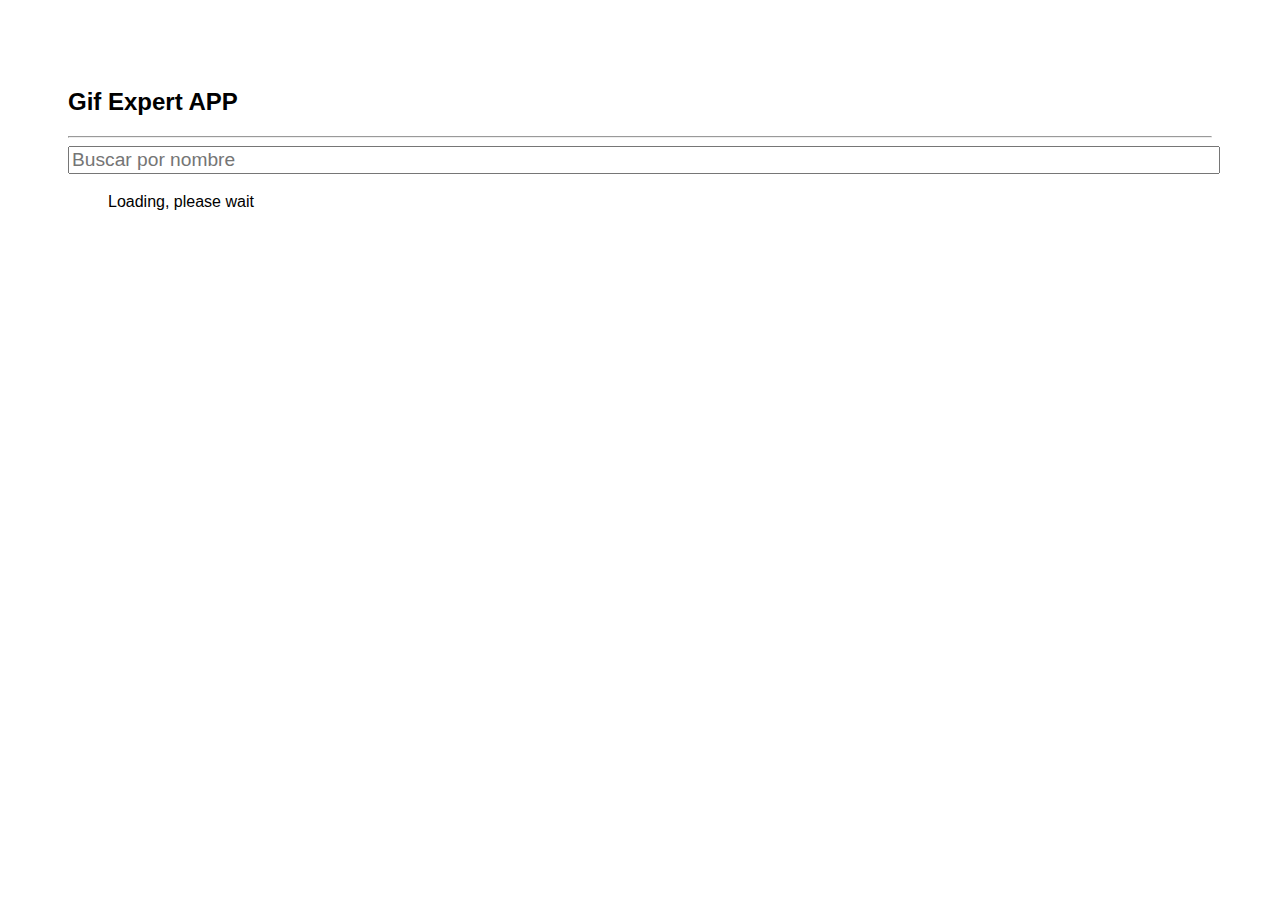
<file: docs/index.html>
<!doctype html>
<html lang="en">

<head>
    <meta charset="utf-8" />
    <link rel="icon" href="./favicon.ico" />
    <meta name="viewport" content="width=device-width,initial-scale=1" />
    <meta name="theme-color" content="#000000" />
    <meta name="description" content="Web site created using create-react-app" />
    <link rel="apple-touch-icon" href="./logo192.png" />
    <link rel="manifest" href="./manifest.json" />
    <link rel="stylesheet" href="https://cdnjs.cloudflare.com/ajax/libs/animate.css/4.1.1/animate.min.css" />
    <title>React App</title>
    <link href="./static/css/main.dc13cd94.chunk.css" rel="stylesheet">
</head>

<body><noscript>You need to enable JavaScript to run this app.</noscript>
    <div id="root"></div>
    <script>
        ! function(e) {
            function r(r) {
                for (var n, p, f = r[0], i = r[1], l = r[2], c = 0, s = []; c < f.length; c++) p = f[c], Object.prototype.hasOwnProperty.call(o, p) && o[p] && s.push(o[p][0]), o[p] = 0;
                for (n in i) Object.prototype.hasOwnProperty.call(i, n) && (e[n] = i[n]);
                for (a && a(r); s.length;) s.shift()();
                return u.push.apply(u, l || []), t()
            }

            function t() {
                for (var e, r = 0; r < u.length; r++) {
                    for (var t = u[r], n = !0, f = 1; f < t.length; f++) {
                        var i = t[f];
                        0 !== o[i] && (n = !1)
                    }
                    n && (u.splice(r--, 1), e = p(p.s = t[0]))
                }
                return e
            }
            var n = {},
                o = {
                    1: 0
                },
                u = [];

            function p(r) {
                if (n[r]) return n[r].exports;
                var t = n[r] = {
                    i: r,
                    l: !1,
                    exports: {}
                };
                return e[r].call(t.exports, t, t.exports, p), t.l = !0, t.exports
            }
            p.m = e, p.c = n, p.d = function(e, r, t) {
                p.o(e, r) || Object.defineProperty(e, r, {
                    enumerable: !0,
                    get: t
                })
            }, p.r = function(e) {
                "undefined" != typeof Symbol && Symbol.toStringTag && Object.defineProperty(e, Symbol.toStringTag, {
                    value: "Module"
                }), Object.defineProperty(e, "__esModule", {
                    value: !0
                })
            }, p.t = function(e, r) {
                if (1 & r && (e = p(e)), 8 & r) return e;
                if (4 & r && "object" == typeof e && e && e.__esModule) return e;
                var t = Object.create(null);
                if (p.r(t), Object.defineProperty(t, "default", {
                        enumerable: !0,
                        value: e
                    }), 2 & r && "string" != typeof e)
                    for (var n in e) p.d(t, n, function(r) {
                        return e[r]
                    }.bind(null, n));
                return t
            }, p.n = function(e) {
                var r = e && e.__esModule ? function() {
                    return e.default
                } : function() {
                    return e
                };
                return p.d(r, "a", r), r
            }, p.o = function(e, r) {
                return Object.prototype.hasOwnProperty.call(e, r)
            }, p.p = "/";
            var f = this["webpackJsonpgif-expert-app"] = this["webpackJsonpgif-expert-app"] || [],
                i = f.push.bind(f);
            f.push = r, f = f.slice();
            for (var l = 0; l < f.length; l++) r(f[l]);
            var a = i;
            t()
        }([])
    </script>
    <script src="./static/js/2.520bf8f4.chunk.js"></script>
    <script src="./static/js/main.62d2ff68.chunk.js"></script>
</body>

</html>
</file>
<file: docs/static/css/main.dc13cd94.chunk.css>
*{font-family:Arial,Helvetica,sans-serif}body{padding:60px}input{color:grey;font-size:1.2rem;width:100%}.card_grid{display:flex;flex-direction:row;flex-wrap:wrap}.card{align-content:center;border:1px solid grey;border-radius:6px;margin-bottom:10px;margin-right:10px;overflow:hidden}.card p{padding:5px;text-align:center}.card img{max-height:170px}
/*# sourceMappingURL=main.dc13cd94.chunk.css.map */
</file>
